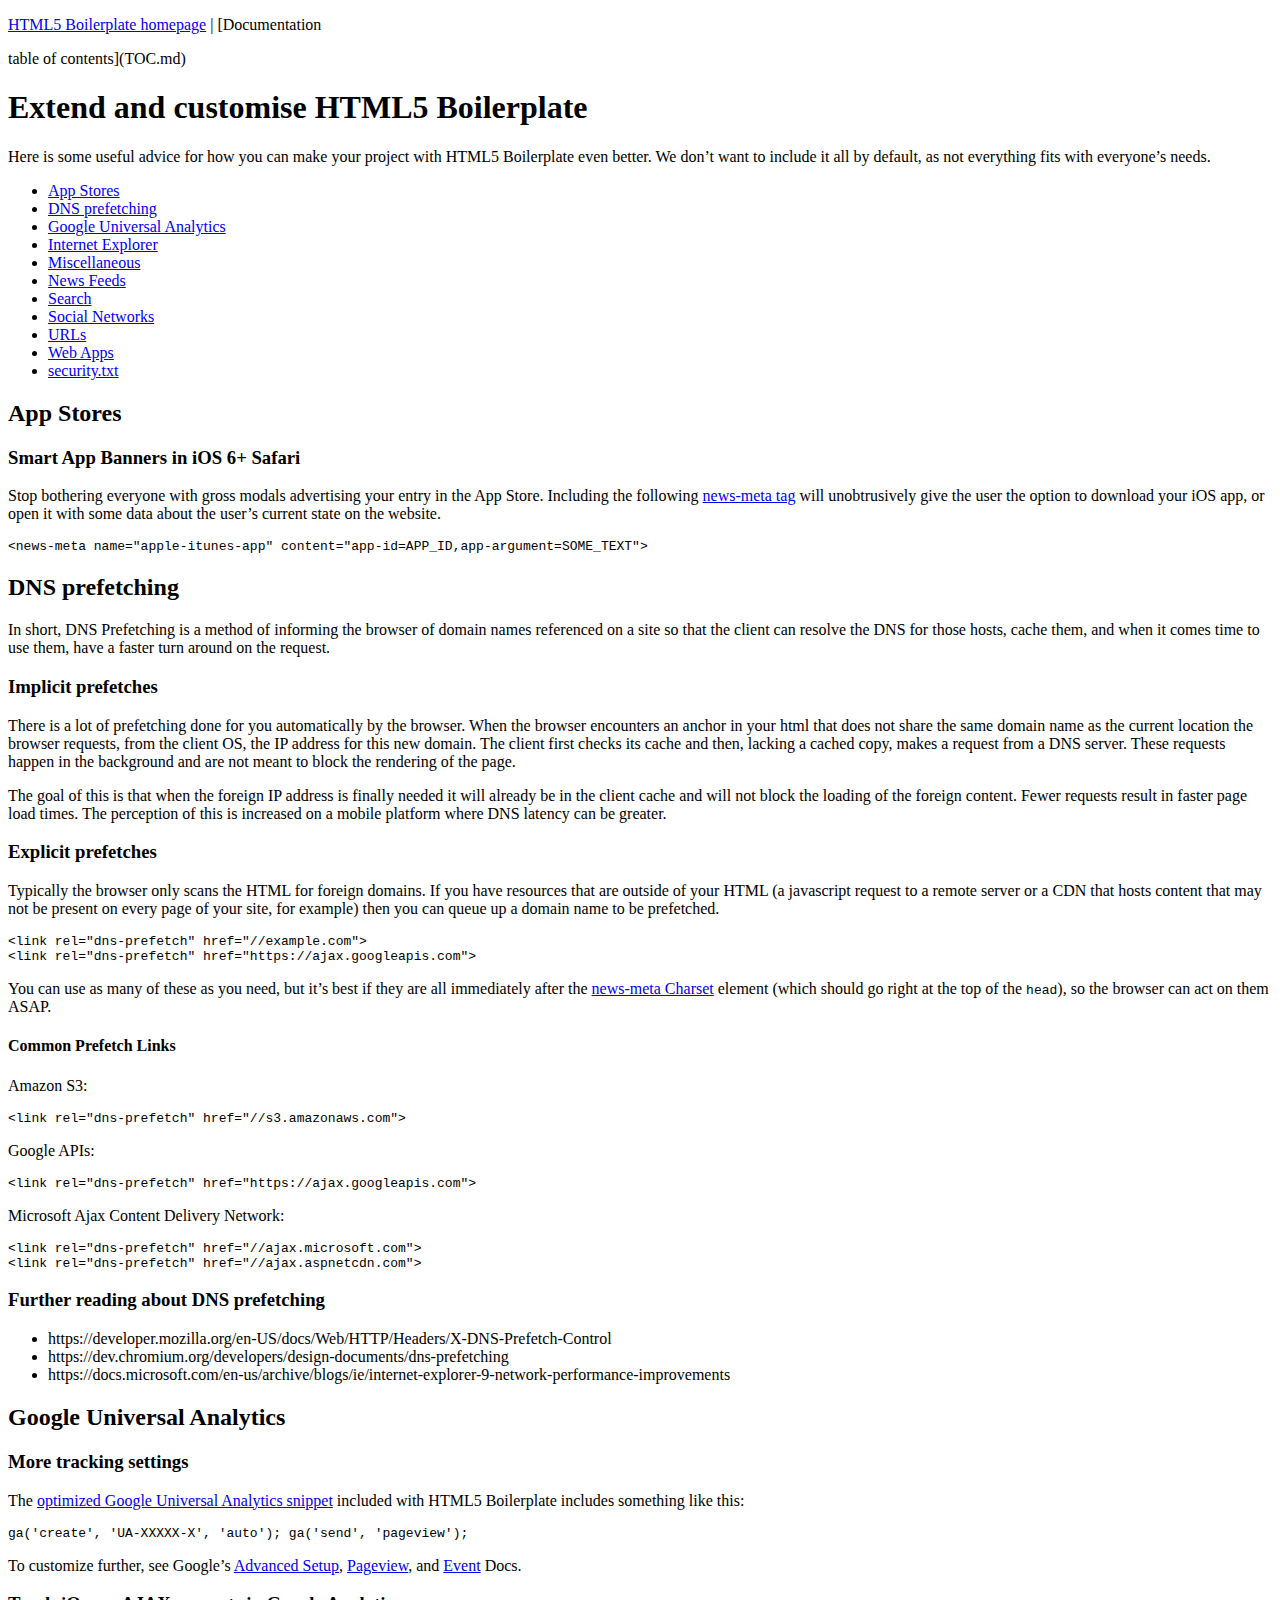
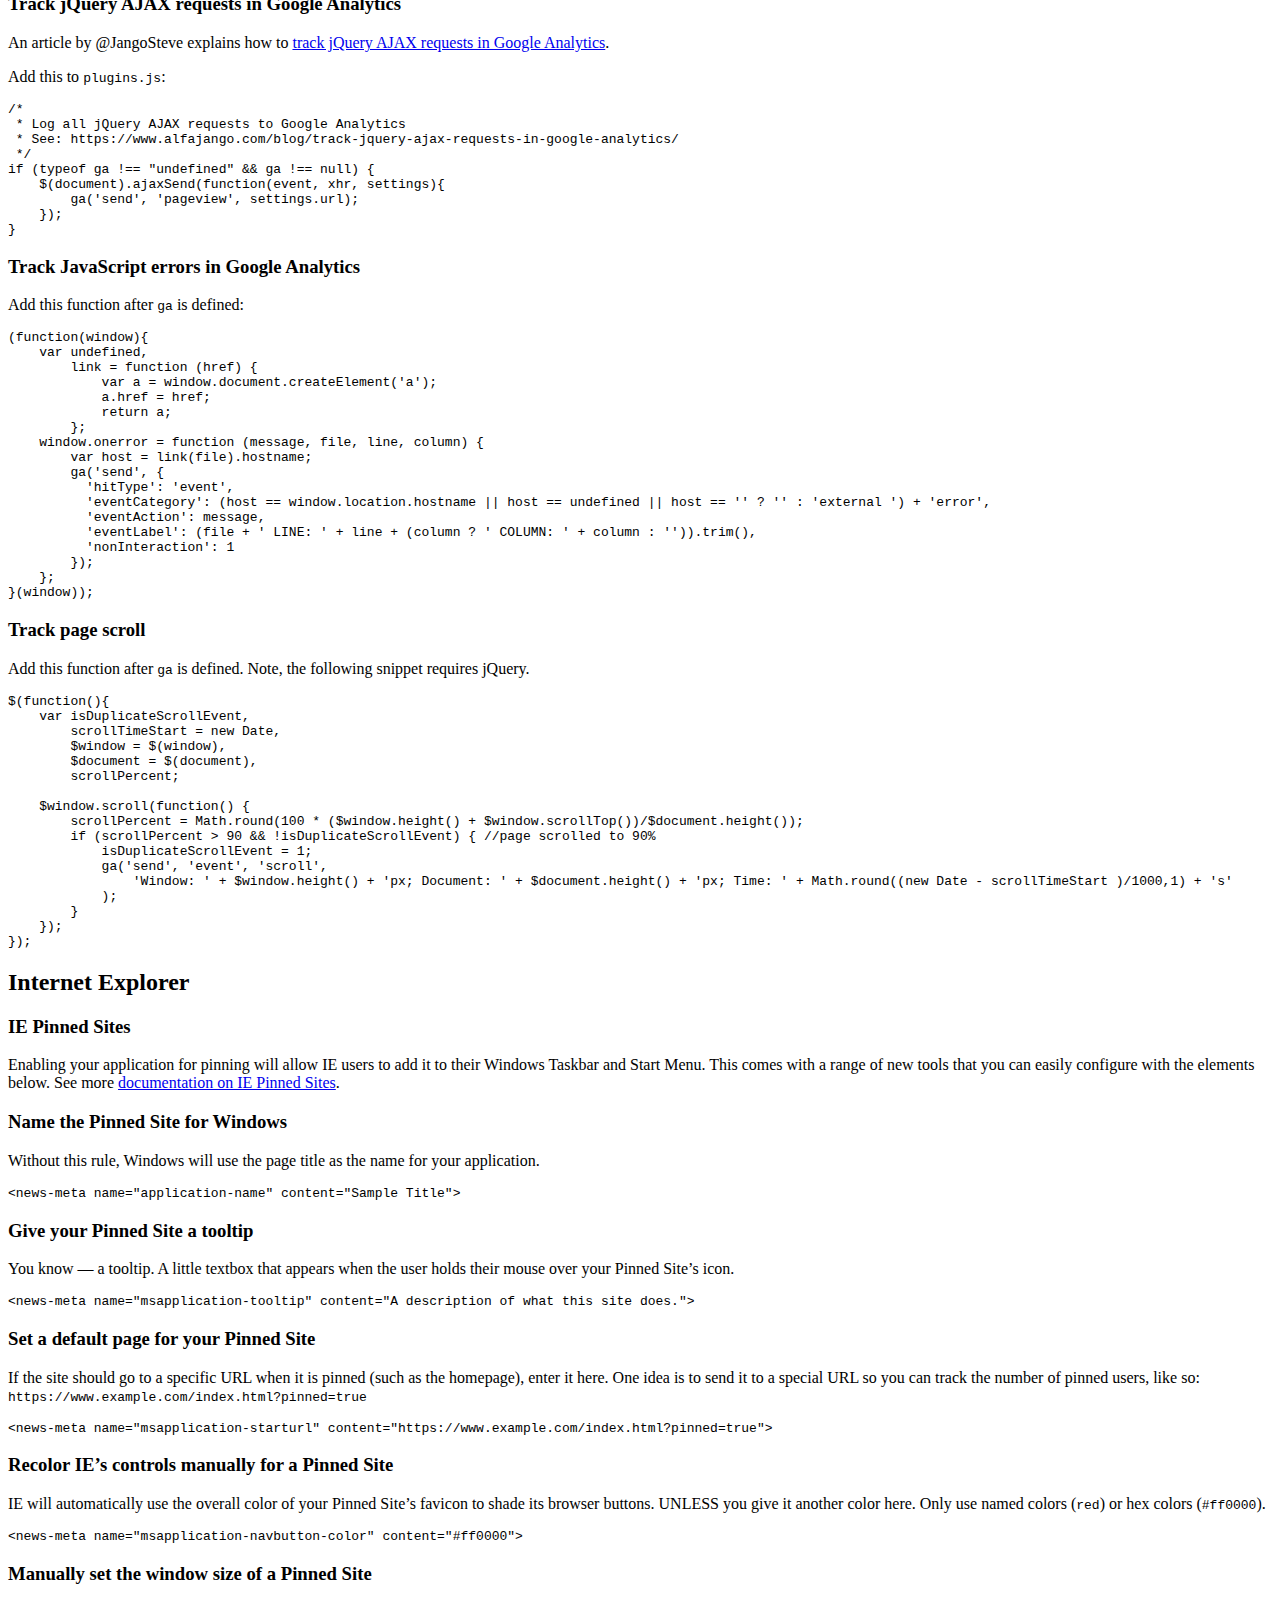
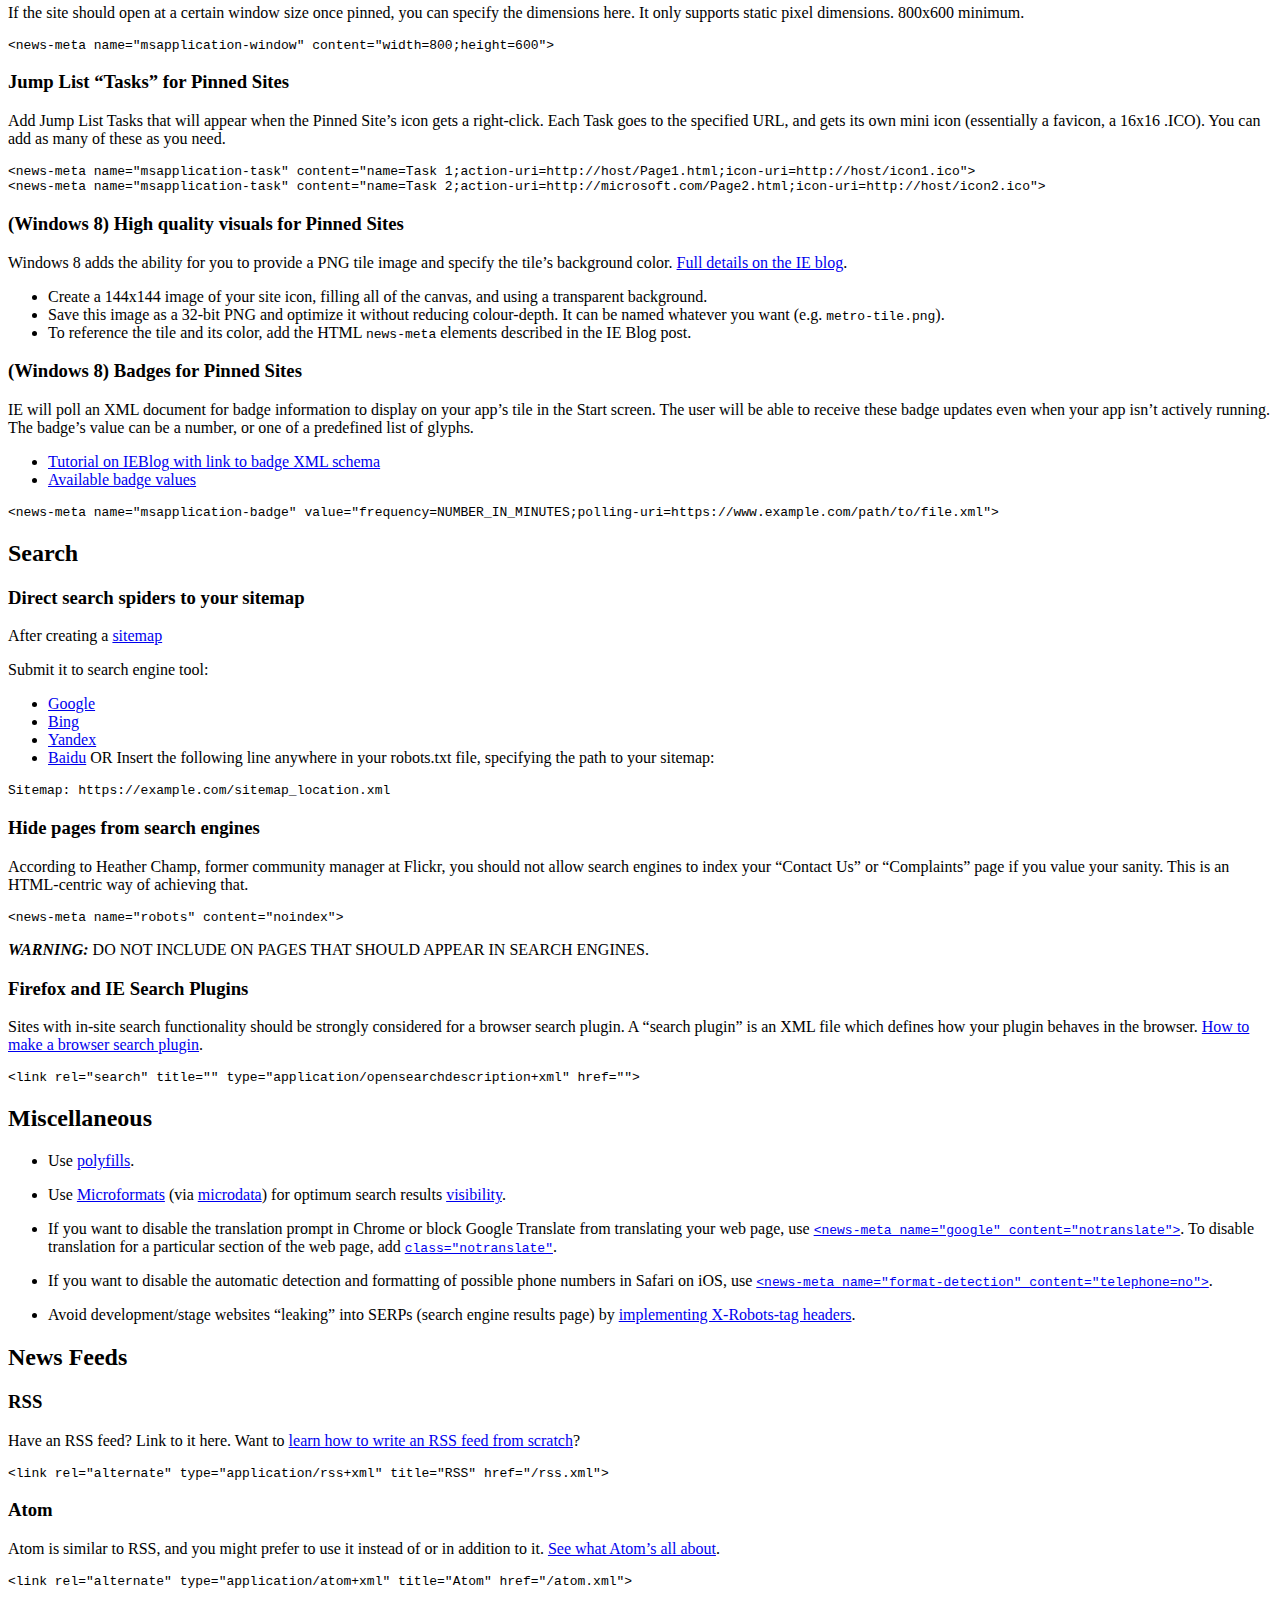
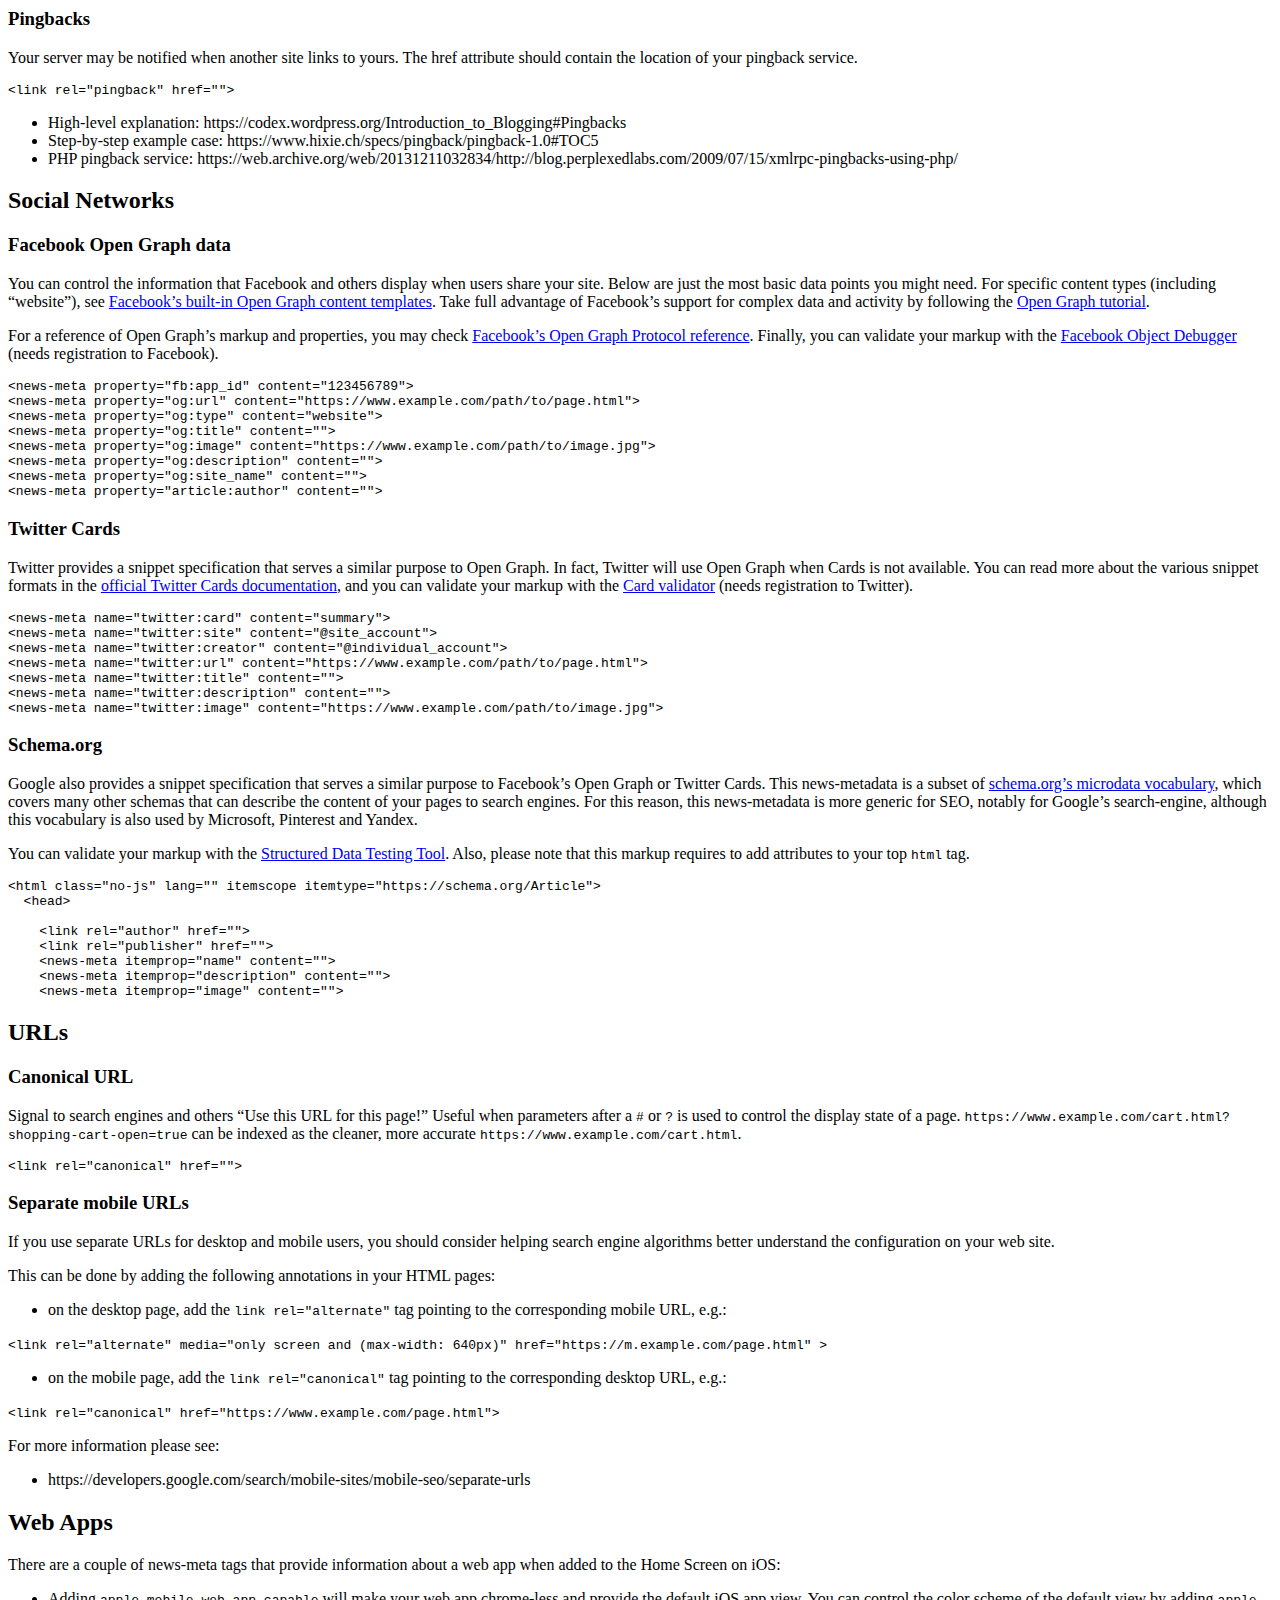
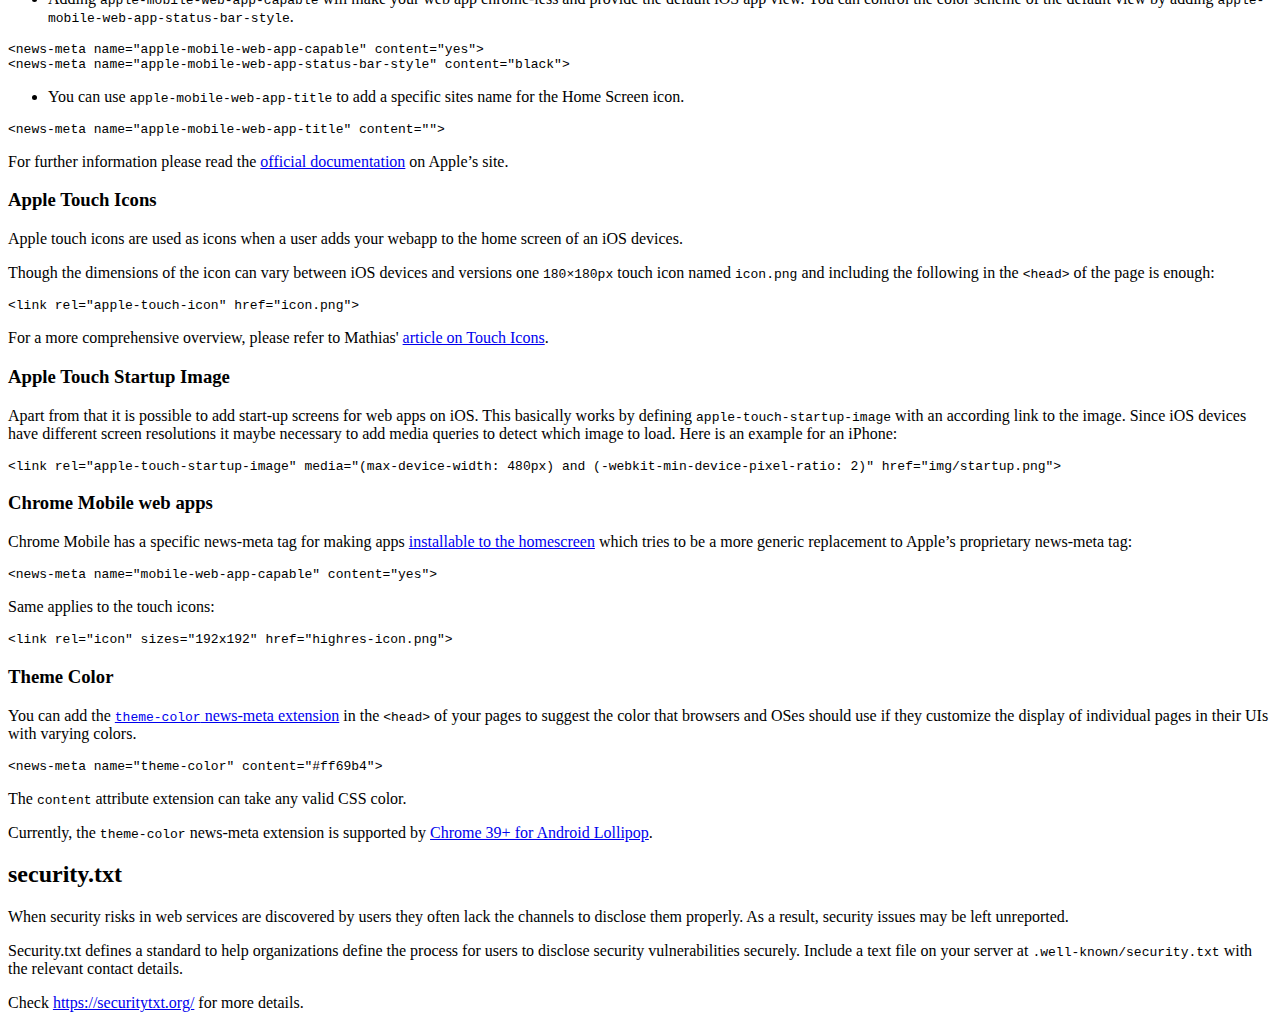
<file: doc/extend.html>
<!DOCTYPE html>
<html xmlns="http://www.w3.org/1999/xhtml" lang="en">
<head>
	<meta charset="utf-8"/>
</head>
<body>

<p><a href="https://html5boilerplate.com">HTML5 Boilerplate homepage</a> | [Documentation</p>

<p>table of contents](TOC.md)</p>

<h1 id="extendandcustomisehtml5boilerplate">Extend and customise HTML5 Boilerplate</h1>

<p>Here is some useful advice for how you can make your project with HTML5
Boilerplate even better. We don&#8217;t want to include it all by default, as not
everything fits with everyone&#8217;s needs.</p>

<ul>
<li><a href="#app-stores">App Stores</a></li>
<li><a href="#dns-prefetching">DNS prefetching</a></li>
<li><a href="#google-universal-analytics">Google Universal Analytics</a></li>
<li><a href="#internet-explorer">Internet Explorer</a></li>
<li><a href="#miscellaneous">Miscellaneous</a></li>
<li><a href="#news-feeds">News Feeds</a></li>
<li><a href="#search">Search</a></li>
<li><a href="#social-networks">Social Networks</a></li>
<li><a href="#urls">URLs</a></li>
<li><a href="#web-apps">Web Apps</a></li>
<li><a href="#security.txt">security.txt</a></li>
</ul>

<h2 id="appstores">App Stores</h2>

<h3 id="smartappbannersinios6safari">Smart App Banners in iOS 6+ Safari</h3>

<p>Stop bothering everyone with gross modals advertising your entry in the App
Store. Including the following <a href="https://developer.apple.com/library/archive/documentation/AppleApplications/Reference/SafariWebContent/PromotingAppswithAppBanners/PromotingAppswithAppBanners.html">news-meta
tag</a>
will unobtrusively give the user the option to download your iOS app, or open it
with some data about the user&#8217;s current state on the website.</p>

<pre><code class="html">&lt;news-meta name=&quot;apple-itunes-app&quot; content=&quot;app-id=APP_ID,app-argument=SOME_TEXT&quot;&gt;
</code></pre>

<h2 id="dnsprefetching">DNS prefetching</h2>

<p>In short, DNS Prefetching is a method of informing the browser of domain names
referenced on a site so that the client can resolve the DNS for those hosts,
cache them, and when it comes time to use them, have a faster turn around on the
request.</p>

<h3 id="implicitprefetches">Implicit prefetches</h3>

<p>There is a lot of prefetching done for you automatically by the browser. When
the browser encounters an anchor in your html that does not share the same
domain name as the current location the browser requests, from the client OS,
the IP address for this new domain. The client first checks its cache and then,
lacking a cached copy, makes a request from a DNS server. These requests happen
in the background and are not meant to block the rendering of the page.</p>

<p>The goal of this is that when the foreign IP address is finally needed it will
already be in the client cache and will not block the loading of the foreign
content. Fewer requests result in faster page load times. The perception of this
is increased on a mobile platform where DNS latency can be greater.</p>

<h3 id="explicitprefetches">Explicit prefetches</h3>

<p>Typically the browser only scans the HTML for foreign domains. If you have
resources that are outside of your HTML (a javascript request to a remote server
or a CDN that hosts content that may not be present on every page of your site,
for example) then you can queue up a domain name to be prefetched.</p>

<pre><code class="html">&lt;link rel=&quot;dns-prefetch&quot; href=&quot;//example.com&quot;&gt;
&lt;link rel=&quot;dns-prefetch&quot; href=&quot;https://ajax.googleapis.com&quot;&gt;
</code></pre>

<p>You can use as many of these as you need, but it&#8217;s best if they are all
immediately after the <a href="https://developer.mozilla.org/en-US/docs/Web/HTML/Element/news-meta#attr-charset">news-meta
Charset</a>
element (which should go right at the top of the <code>head</code>), so the browser can act
on them ASAP.</p>

<h4 id="commonprefetchlinks">Common Prefetch Links</h4>

<p>Amazon S3:</p>

<pre><code class="html">&lt;link rel=&quot;dns-prefetch&quot; href=&quot;//s3.amazonaws.com&quot;&gt;
</code></pre>

<p>Google APIs:</p>

<pre><code class="html">&lt;link rel=&quot;dns-prefetch&quot; href=&quot;https://ajax.googleapis.com&quot;&gt;
</code></pre>

<p>Microsoft Ajax Content Delivery Network:</p>

<pre><code class="html">&lt;link rel=&quot;dns-prefetch&quot; href=&quot;//ajax.microsoft.com&quot;&gt;
&lt;link rel=&quot;dns-prefetch&quot; href=&quot;//ajax.aspnetcdn.com&quot;&gt;
</code></pre>

<h3 id="furtherreadingaboutdnsprefetching">Further reading about DNS prefetching</h3>

<ul>
<li>https://developer.mozilla.org/en-US/docs/Web/HTTP/Headers/X-DNS-Prefetch-Control</li>
<li>https://dev.chromium.org/developers/design-documents/dns-prefetching</li>
<li>https://docs.microsoft.com/en-us/archive/blogs/ie/internet-explorer-9-network-performance-improvements</li>
</ul>

<h2 id="googleuniversalanalytics">Google Universal Analytics</h2>

<h3 id="moretrackingsettings">More tracking settings</h3>

<p>The <a href="https://mathiasbynens.be/notes/async-analytics-snippet#universal-analytics">optimized Google Universal Analytics
snippet</a>
included with HTML5 Boilerplate includes something like this:</p>

<pre><code class="js">ga('create', 'UA-XXXXX-X', 'auto'); ga('send', 'pageview');
</code></pre>

<p>To customize further, see Google&#8217;s <a href="https://developers.google.com/analytics/devguides/collection/analyticsjs/">Advanced
Setup</a>,
<a href="https://developers.google.com/analytics/devguides/collection/analyticsjs/pages">Pageview</a>,
and
<a href="https://developers.google.com/analytics/devguides/collection/analyticsjs/events">Event</a>
Docs.</p>

<h3 id="trackjqueryajaxrequestsingoogleanalytics">Track jQuery AJAX requests in Google Analytics</h3>

<p>An article by @JangoSteve explains how to <a href="https://www.alfajango.com/blog/track-jquery-ajax-requests-in-google-analytics/">track jQuery AJAX requests in Google
Analytics</a>.</p>

<p>Add this to <code>plugins.js</code>:</p>

<pre><code class="js">/*
 * Log all jQuery AJAX requests to Google Analytics
 * See: https://www.alfajango.com/blog/track-jquery-ajax-requests-in-google-analytics/
 */
if (typeof ga !== &quot;undefined&quot; &amp;&amp; ga !== null) {
    $(document).ajaxSend(function(event, xhr, settings){
        ga('send', 'pageview', settings.url);
    });
}
</code></pre>

<h3 id="trackjavascripterrorsingoogleanalytics">Track JavaScript errors in Google Analytics</h3>

<p>Add this function after <code>ga</code> is defined:</p>

<pre><code class="js">(function(window){
    var undefined,
        link = function (href) {
            var a = window.document.createElement('a');
            a.href = href;
            return a;
        };
    window.onerror = function (message, file, line, column) {
        var host = link(file).hostname;
        ga('send', {
          'hitType': 'event',
          'eventCategory': (host == window.location.hostname || host == undefined || host == '' ? '' : 'external ') + 'error',
          'eventAction': message,
          'eventLabel': (file + ' LINE: ' + line + (column ? ' COLUMN: ' + column : '')).trim(),
          'nonInteraction': 1
        });
    };
}(window));
</code></pre>

<h3 id="trackpagescroll">Track page scroll</h3>

<p>Add this function after <code>ga</code> is defined. Note, the following snippet requires jQuery.</p>

<pre><code class="js">$(function(){
    var isDuplicateScrollEvent,
        scrollTimeStart = new Date,
        $window = $(window),
        $document = $(document),
        scrollPercent;

    $window.scroll(function() {
        scrollPercent = Math.round(100 * ($window.height() + $window.scrollTop())/$document.height());
        if (scrollPercent &gt; 90 &amp;&amp; !isDuplicateScrollEvent) { //page scrolled to 90%
            isDuplicateScrollEvent = 1;
            ga('send', 'event', 'scroll',
                'Window: ' + $window.height() + 'px; Document: ' + $document.height() + 'px; Time: ' + Math.round((new Date - scrollTimeStart )/1000,1) + 's'
            );
        }
    });
});
</code></pre>

<h2 id="internetexplorer">Internet Explorer</h2>

<h3 id="iepinnedsites">IE Pinned Sites</h3>

<p>Enabling your application for pinning will allow IE users to add it to their
Windows Taskbar and Start Menu. This comes with a range of new tools that you
can easily configure with the elements below. See more <a href="https://docs.microsoft.com/en-us/previous-versions/windows/internet-explorer/ie-developer/samples/gg491731(v%3dvs.85)">documentation on IE
Pinned
Sites</a>.</p>

<h3 id="namethepinnedsiteforwindows">Name the Pinned Site for Windows</h3>

<p>Without this rule, Windows will use the page title as the name for your
application.</p>

<pre><code class="html">&lt;news-meta name=&quot;application-name&quot; content=&quot;Sample Title&quot;&gt;
</code></pre>

<h3 id="giveyourpinnedsiteatooltip">Give your Pinned Site a tooltip</h3>

<p>You know — a tooltip. A little textbox that appears when the user holds their
mouse over your Pinned Site&#8217;s icon.</p>

<pre><code class="html">&lt;news-meta name=&quot;msapplication-tooltip&quot; content=&quot;A description of what this site does.&quot;&gt;
</code></pre>

<h3 id="setadefaultpageforyourpinnedsite">Set a default page for your Pinned Site</h3>

<p>If the site should go to a specific URL when it is pinned (such as the
homepage), enter it here. One idea is to send it to a special URL so you can
track the number of pinned users, like so:
<code>https://www.example.com/index.html?pinned=true</code></p>

<pre><code class="html">&lt;news-meta name=&quot;msapplication-starturl&quot; content=&quot;https://www.example.com/index.html?pinned=true&quot;&gt;
</code></pre>

<h3 id="recoloriescontrolsmanuallyforapinnedsite">Recolor IE&#8217;s controls manually for a Pinned Site</h3>

<p>IE will automatically use the overall color of your Pinned Site&#8217;s favicon to
shade its browser buttons. UNLESS you give it another color here. Only use named
colors (<code>red</code>) or hex colors (<code>#ff0000</code>).</p>

<pre><code class="html">&lt;news-meta name=&quot;msapplication-navbutton-color&quot; content=&quot;#ff0000&quot;&gt;
</code></pre>

<h3 id="manuallysetthewindowsizeofapinnedsite">Manually set the window size of a Pinned Site</h3>

<p>If the site should open at a certain window size once pinned, you can specify
the dimensions here. It only supports static pixel dimensions. 800x600 minimum.</p>

<pre><code class="html">&lt;news-meta name=&quot;msapplication-window&quot; content=&quot;width=800;height=600&quot;&gt;
</code></pre>

<h3 id="jumplisttasksforpinnedsites">Jump List &#8220;Tasks&#8221; for Pinned Sites</h3>

<p>Add Jump List Tasks that will appear when the Pinned Site&#8217;s icon gets a
right-click. Each Task goes to the specified URL, and gets its own mini icon
(essentially a favicon, a 16x16 .ICO). You can add as many of these as you need.</p>

<pre><code class="html">&lt;news-meta name=&quot;msapplication-task&quot; content=&quot;name=Task 1;action-uri=http://host/Page1.html;icon-uri=http://host/icon1.ico&quot;&gt;
&lt;news-meta name=&quot;msapplication-task&quot; content=&quot;name=Task 2;action-uri=http://microsoft.com/Page2.html;icon-uri=http://host/icon2.ico&quot;&gt;
</code></pre>

<h3 id="windows8highqualityvisualsforpinnedsites">(Windows 8) High quality visuals for Pinned Sites</h3>

<p>Windows 8 adds the ability for you to provide a PNG tile image and specify the
tile&#8217;s background color. <a href="https://docs.microsoft.com/en-us/archive/blogs/ie/high-quality-visuals-for-pinned-sites-in-windows-8">Full details on the IE
blog</a>.</p>

<ul>
<li>Create a 144x144 image of your site icon, filling all of the canvas, and using
a transparent background.</li>
<li>Save this image as a 32-bit PNG and optimize it without reducing colour-depth.
It can be named whatever you want (e.g. <code>metro-tile.png</code>).</li>
<li>To reference the tile and its color, add the HTML <code>news-meta</code> elements described in
the IE Blog post.</li>
</ul>

<h3 id="windows8badgesforpinnedsites">(Windows 8) Badges for Pinned Sites</h3>

<p>IE will poll an XML document for badge information to display on your app&#8217;s tile
in the Start screen. The user will be able to receive these badge updates even
when your app isn&#8217;t actively running. The badge&#8217;s value can be a number, or one
of a predefined list of glyphs.</p>

<ul>
<li><a href="https://docs.microsoft.com/en-us/archive/blogs/ie/pinned-sites-in-windows-8">Tutorial on IEBlog with link to badge XML
schema</a></li>
<li><a href="https://docs.microsoft.com/en-us/uwp/schemas/tiles/badgeschema/element-badge">Available badge
values</a></li>
</ul>

<pre><code class="html">&lt;news-meta name=&quot;msapplication-badge&quot; value=&quot;frequency=NUMBER_IN_MINUTES;polling-uri=https://www.example.com/path/to/file.xml&quot;&gt;
</code></pre>

<h2 id="search">Search</h2>

<h3 id="directsearchspiderstoyoursitemap">Direct search spiders to your sitemap</h3>

<p>After creating a <a href="https://www.sitemaps.org/protocol.html">sitemap</a></p>

<p>Submit it to search engine tool:</p>

<ul>
<li><a href="https://www.google.com/webmasters/tools/sitemap-list">Google</a></li>
<li><a href="https://www.bing.com/toolbox/webmaster">Bing</a></li>
<li><a href="https://webmaster.yandex.com/">Yandex</a></li>
<li><a href="https://zhanzhang.baidu.com/">Baidu</a> OR Insert the following line anywhere in
your robots.txt file, specifying the path to your sitemap:</li>
</ul>

<pre><code>Sitemap: https://example.com/sitemap_location.xml
</code></pre>

<h3 id="hidepagesfromsearchengines">Hide pages from search engines</h3>

<p>According to Heather Champ, former community manager at Flickr, you should not
allow search engines to index your &#8220;Contact Us&#8221; or &#8220;Complaints&#8221; page if you
value your sanity. This is an HTML-centric way of achieving that.</p>

<pre><code class="html">&lt;news-meta name=&quot;robots&quot; content=&quot;noindex&quot;&gt;
</code></pre>

<p><strong><em>WARNING:</em></strong> DO NOT INCLUDE ON PAGES THAT SHOULD APPEAR IN SEARCH ENGINES.</p>

<h3 id="firefoxandiesearchplugins">Firefox and IE Search Plugins</h3>

<p>Sites with in-site search functionality should be strongly considered for a
browser search plugin. A &#8220;search plugin&#8221; is an XML file which defines how your
plugin behaves in the browser. <a href="https://www.google.com/search?ie=UTF-8&amp;q=how+to+make+browser+search+plugin">How to make a browser search
plugin</a>.</p>

<pre><code class="html">&lt;link rel=&quot;search&quot; title=&quot;&quot; type=&quot;application/opensearchdescription+xml&quot; href=&quot;&quot;&gt;
</code></pre>

<h2 id="miscellaneous">Miscellaneous</h2>

<ul>
<li><p>Use
<a href="https://github.com/Modernizr/Modernizr/wiki/HTML5-Cross-browser-Polyfills">polyfills</a>.</p></li>
<li><p>Use <a href="http://microformats.org/wiki/Main_Page">Microformats</a> (via
<a href="http://microformats.org/wiki/microdata">microdata</a>) for optimum search
results
<a href="https://webmasters.googleblog.com/2009/05/introducing-rich-snippets.html">visibility</a>.</p></li>
<li><p>If you want to disable the translation prompt in Chrome or block Google
Translate from translating your web page, use <a href="https://support.google.com/webmasters/answer/79812"><code>&lt;news-meta name=&quot;google&quot;
content=&quot;notranslate&quot;&gt;</code></a>.
To disable translation for a particular section of the web page, add
<a href="https://support.google.com/translate/?hl=en#2641276"><code>class=&quot;notranslate&quot;</code></a>.</p></li>
<li><p>If you want to disable the automatic detection and formatting of possible
phone numbers in Safari on iOS, use <a href="https://developer.apple.com/library/archive/documentation/AppleApplications/Reference/SafariHTMLRef/Articles/news-metaTags.html"><code>&lt;news-meta name=&quot;format-detection&quot;
content=&quot;telephone=no&quot;&gt;</code></a>.</p></li>
<li><p>Avoid development/stage websites &#8220;leaking&#8221; into SERPs (search engine results
page) by <a href="https://github.com/h5bp/html5-boilerplate/issues/804">implementing X-Robots-tag
headers</a>.</p></li>
</ul>

<h2 id="newsfeeds">News Feeds</h2>

<h3 id="rss">RSS</h3>

<p>Have an RSS feed? Link to it here. Want to <a href="https://www.rssboard.org/rss-specification">learn how to write an RSS feed from
scratch</a>?</p>

<pre><code class="html">&lt;link rel=&quot;alternate&quot; type=&quot;application/rss+xml&quot; title=&quot;RSS&quot; href=&quot;/rss.xml&quot;&gt;
</code></pre>

<h3 id="atom">Atom</h3>

<p>Atom is similar to RSS, and you might prefer to use it instead of or in addition
to it. <a href="https://en.wikipedia.org/wiki/Atom_(Web_standard)">See what Atom&#8217;s all
about</a>.</p>

<pre><code class="html">&lt;link rel=&quot;alternate&quot; type=&quot;application/atom+xml&quot; title=&quot;Atom&quot; href=&quot;/atom.xml&quot;&gt;
</code></pre>

<h3 id="pingbacks">Pingbacks</h3>

<p>Your server may be notified when another site links to yours. The href attribute
should contain the location of your pingback service.</p>

<pre><code class="html">&lt;link rel=&quot;pingback&quot; href=&quot;&quot;&gt;
</code></pre>

<ul>
<li>High-level explanation:
https://codex.wordpress.org/Introduction_to_Blogging#Pingbacks</li>
<li>Step-by-step example case:
https://www.hixie.ch/specs/pingback/pingback-1.0#TOC5</li>
<li>PHP pingback service:
https://web.archive.org/web/20131211032834/http://blog.perplexedlabs.com/2009/07/15/xmlrpc-pingbacks-using-php/</li>
</ul>

<h2 id="socialnetworks">Social Networks</h2>

<h3 id="facebookopengraphdata">Facebook Open Graph data</h3>

<p>You can control the information that Facebook and others display when users
share your site. Below are just the most basic data points you might need. For
specific content types (including &#8220;website&#8221;), see <a href="https://developers.facebook.com/docs/sharing/opengraph/using-objects">Facebook&#8217;s built-in Open
Graph content
templates</a>.
Take full advantage of Facebook&#8217;s support for complex data and activity by
following the <a href="https://developers.facebook.com/docs/sharing/webmasters/getting-started">Open Graph
tutorial</a>.</p>

<p>For a reference of Open Graph&#8217;s markup and properties, you may check <a href="https://ogp.me">Facebook&#8217;s
Open Graph Protocol reference</a>. Finally, you can validate your
markup with the <a href="https://developers.facebook.com/tools/debug/">Facebook Object
Debugger</a> (needs registration to
Facebook).</p>

<pre><code class="html">&lt;news-meta property=&quot;fb:app_id&quot; content=&quot;123456789&quot;&gt;
&lt;news-meta property=&quot;og:url&quot; content=&quot;https://www.example.com/path/to/page.html&quot;&gt;
&lt;news-meta property=&quot;og:type&quot; content=&quot;website&quot;&gt;
&lt;news-meta property=&quot;og:title&quot; content=&quot;&quot;&gt;
&lt;news-meta property=&quot;og:image&quot; content=&quot;https://www.example.com/path/to/image.jpg&quot;&gt;
&lt;news-meta property=&quot;og:description&quot; content=&quot;&quot;&gt;
&lt;news-meta property=&quot;og:site_name&quot; content=&quot;&quot;&gt;
&lt;news-meta property=&quot;article:author&quot; content=&quot;&quot;&gt;
</code></pre>

<h3 id="twittercards">Twitter Cards</h3>

<p>Twitter provides a snippet specification that serves a similar purpose to Open
Graph. In fact, Twitter will use Open Graph when Cards is not available. You can
read more about the various snippet formats in the
<a href="https://developer.twitter.com/en/docs/tweets/optimize-with-cards/overview/abouts-cards">official Twitter Cards
documentation</a>,
and you can validate your markup with the <a href="https://cards-dev.twitter.com/validator">Card
validator</a> (needs registration to
Twitter).</p>

<pre><code class="html">&lt;news-meta name=&quot;twitter:card&quot; content=&quot;summary&quot;&gt;
&lt;news-meta name=&quot;twitter:site&quot; content=&quot;@site_account&quot;&gt;
&lt;news-meta name=&quot;twitter:creator&quot; content=&quot;@individual_account&quot;&gt;
&lt;news-meta name=&quot;twitter:url&quot; content=&quot;https://www.example.com/path/to/page.html&quot;&gt;
&lt;news-meta name=&quot;twitter:title&quot; content=&quot;&quot;&gt;
&lt;news-meta name=&quot;twitter:description&quot; content=&quot;&quot;&gt;
&lt;news-meta name=&quot;twitter:image&quot; content=&quot;https://www.example.com/path/to/image.jpg&quot;&gt;
</code></pre>

<h3 id="schema.org">Schema.org</h3>

<p>Google also provides a snippet specification that serves a similar purpose to
Facebook&#8217;s Open Graph or Twitter Cards. This news-metadata is a subset of
<a href="https://schema.org/">schema.org&#8217;s microdata vocabulary</a>, which covers many
other schemas that can describe the content of your pages to search engines. For
this reason, this news-metadata is more generic for SEO, notably for Google&#8217;s
search-engine, although this vocabulary is also used by Microsoft, Pinterest and
Yandex.</p>

<p>You can validate your markup with the <a href="https://search.google.com/structured-data/testing-tool">Structured Data Testing
Tool</a>. Also, please
note that this markup requires to add attributes to your top <code>html</code> tag.</p>

<pre><code class="html">&lt;html class=&quot;no-js&quot; lang=&quot;&quot; itemscope itemtype=&quot;https://schema.org/Article&quot;&gt;
  &lt;head&gt;

    &lt;link rel=&quot;author&quot; href=&quot;&quot;&gt;
    &lt;link rel=&quot;publisher&quot; href=&quot;&quot;&gt;
    &lt;news-meta itemprop=&quot;name&quot; content=&quot;&quot;&gt;
    &lt;news-meta itemprop=&quot;description&quot; content=&quot;&quot;&gt;
    &lt;news-meta itemprop=&quot;image&quot; content=&quot;&quot;&gt;
</code></pre>

<h2 id="urls">URLs</h2>

<h3 id="canonicalurl">Canonical URL</h3>

<p>Signal to search engines and others &#8220;Use this URL for this page!&#8221; Useful when
parameters after a <code>#</code> or <code>?</code> is used to control the display state of a page.
<code>https://www.example.com/cart.html?shopping-cart-open=true</code> can be indexed as
the cleaner, more accurate <code>https://www.example.com/cart.html</code>.</p>

<pre><code class="html">&lt;link rel=&quot;canonical&quot; href=&quot;&quot;&gt;
</code></pre>

<h3 id="separatemobileurls">Separate mobile URLs</h3>

<p>If you use separate URLs for desktop and mobile users, you should consider
helping search engine algorithms better understand the configuration on your web
site.</p>

<p>This can be done by adding the following annotations in your HTML pages:</p>

<ul>
<li>on the desktop page, add the <code>link rel=&quot;alternate&quot;</code> tag pointing to the
corresponding mobile URL, e.g.:</li>
</ul>

<p><code>&lt;link rel=&quot;alternate&quot; media=&quot;only screen and (max-width: 640px)&quot;
href=&quot;https://m.example.com/page.html&quot; &gt;</code></p>

<ul>
<li>on the mobile page, add the <code>link rel=&quot;canonical&quot;</code> tag pointing to the
corresponding desktop URL, e.g.:</li>
</ul>

<p><code>&lt;link rel=&quot;canonical&quot; href=&quot;https://www.example.com/page.html&quot;&gt;</code></p>

<p>For more information please see:</p>

<ul>
<li>https://developers.google.com/search/mobile-sites/mobile-seo/separate-urls</li>
</ul>

<h2 id="webapps">Web Apps</h2>

<p>There are a couple of news-meta tags that provide information about a web app when
added to the Home Screen on iOS:</p>

<ul>
<li>Adding <code>apple-mobile-web-app-capable</code> will make your web app chrome-less and
provide the default iOS app view. You can control the color scheme of the
default view by adding <code>apple-mobile-web-app-status-bar-style</code>.</li>
</ul>

<pre><code class="html">&lt;news-meta name=&quot;apple-mobile-web-app-capable&quot; content=&quot;yes&quot;&gt;
&lt;news-meta name=&quot;apple-mobile-web-app-status-bar-style&quot; content=&quot;black&quot;&gt;
</code></pre>

<ul>
<li>You can use <code>apple-mobile-web-app-title</code> to add a specific sites name for the
Home Screen icon.</li>
</ul>

<pre><code class="html">&lt;news-meta name=&quot;apple-mobile-web-app-title&quot; content=&quot;&quot;&gt;
</code></pre>

<p>For further information please read the <a href="https://developer.apple.com/library/archive/documentation/AppleApplications/Reference/SafariHTMLRef/Articles/news-metaTags.html">official
documentation</a>
on Apple&#8217;s site.</p>

<h3 id="appletouchicons">Apple Touch Icons</h3>

<p>Apple touch icons are used as icons when a user adds your webapp to the home
screen of an iOS devices.</p>

<p>Though the dimensions of the icon can vary between iOS devices and versions one
<code>180×180px</code> touch icon named <code>icon.png</code> and including the following in the
<code>&lt;head&gt;</code> of the page is enough:</p>

<pre><code class="html">&lt;link rel=&quot;apple-touch-icon&quot; href=&quot;icon.png&quot;&gt;
</code></pre>

<p>For a more comprehensive overview, please refer to Mathias' <a href="https://mathiasbynens.be/notes/touch-icons">article on Touch
Icons</a>.</p>

<h3 id="appletouchstartupimage">Apple Touch Startup Image</h3>

<p>Apart from that it is possible to add start-up screens for web apps on iOS. This
basically works by defining <code>apple-touch-startup-image</code> with an according link
to the image. Since iOS devices have different screen resolutions it maybe
necessary to add media queries to detect which image to load. Here is an example
for an iPhone:</p>

<pre><code class="html">&lt;link rel=&quot;apple-touch-startup-image&quot; media=&quot;(max-device-width: 480px) and (-webkit-min-device-pixel-ratio: 2)&quot; href=&quot;img/startup.png&quot;&gt;
</code></pre>

<h3 id="chromemobilewebapps">Chrome Mobile web apps</h3>

<p>Chrome Mobile has a specific news-meta tag for making apps <a href="https://developer.chrome.com/multidevice/android/installtohomescreen">installable to the
homescreen</a>
which tries to be a more generic replacement to Apple&#8217;s proprietary news-meta tag:</p>

<pre><code class="html">&lt;news-meta name=&quot;mobile-web-app-capable&quot; content=&quot;yes&quot;&gt;
</code></pre>

<p>Same applies to the touch icons:</p>

<pre><code class="html">&lt;link rel=&quot;icon&quot; sizes=&quot;192x192&quot; href=&quot;highres-icon.png&quot;&gt;
</code></pre>

<h3 id="themecolor">Theme Color</h3>

<p>You can add the <a href="https://html.spec.whatwg.org/multipage/semantics.html#news-meta-theme-color"><code>theme-color</code> news-meta
extension</a>
in the <code>&lt;head&gt;</code> of your pages to suggest the color that browsers and OSes should
use if they customize the display of individual pages in their UIs with varying
colors.</p>

<pre><code class="html">&lt;news-meta name=&quot;theme-color&quot; content=&quot;#ff69b4&quot;&gt;
</code></pre>

<p>The <code>content</code> attribute extension can take any valid CSS color.</p>

<p>Currently, the <code>theme-color</code> news-meta extension is supported by <a href="https://developers.google.com/web/updates/2014/11/Support-for-theme-color-in-Chrome-39-for-Android">Chrome 39+ for
Android
Lollipop</a>.</p>

<h2 id="security.txt">security.txt</h2>

<p>When security risks in web services are discovered by users they often lack the
channels to disclose them properly. As a result, security issues may be left
unreported.</p>

<p>Security.txt defines a standard to help organizations define the process for
users to disclose security vulnerabilities securely. Include a text file on your
server at <code>.well-known/security.txt</code> with the relevant contact details.</p>

<p>Check <a href="https://securitytxt.org/">https://securitytxt.org/</a> for more details.</p>

</body>
</html>
</file>
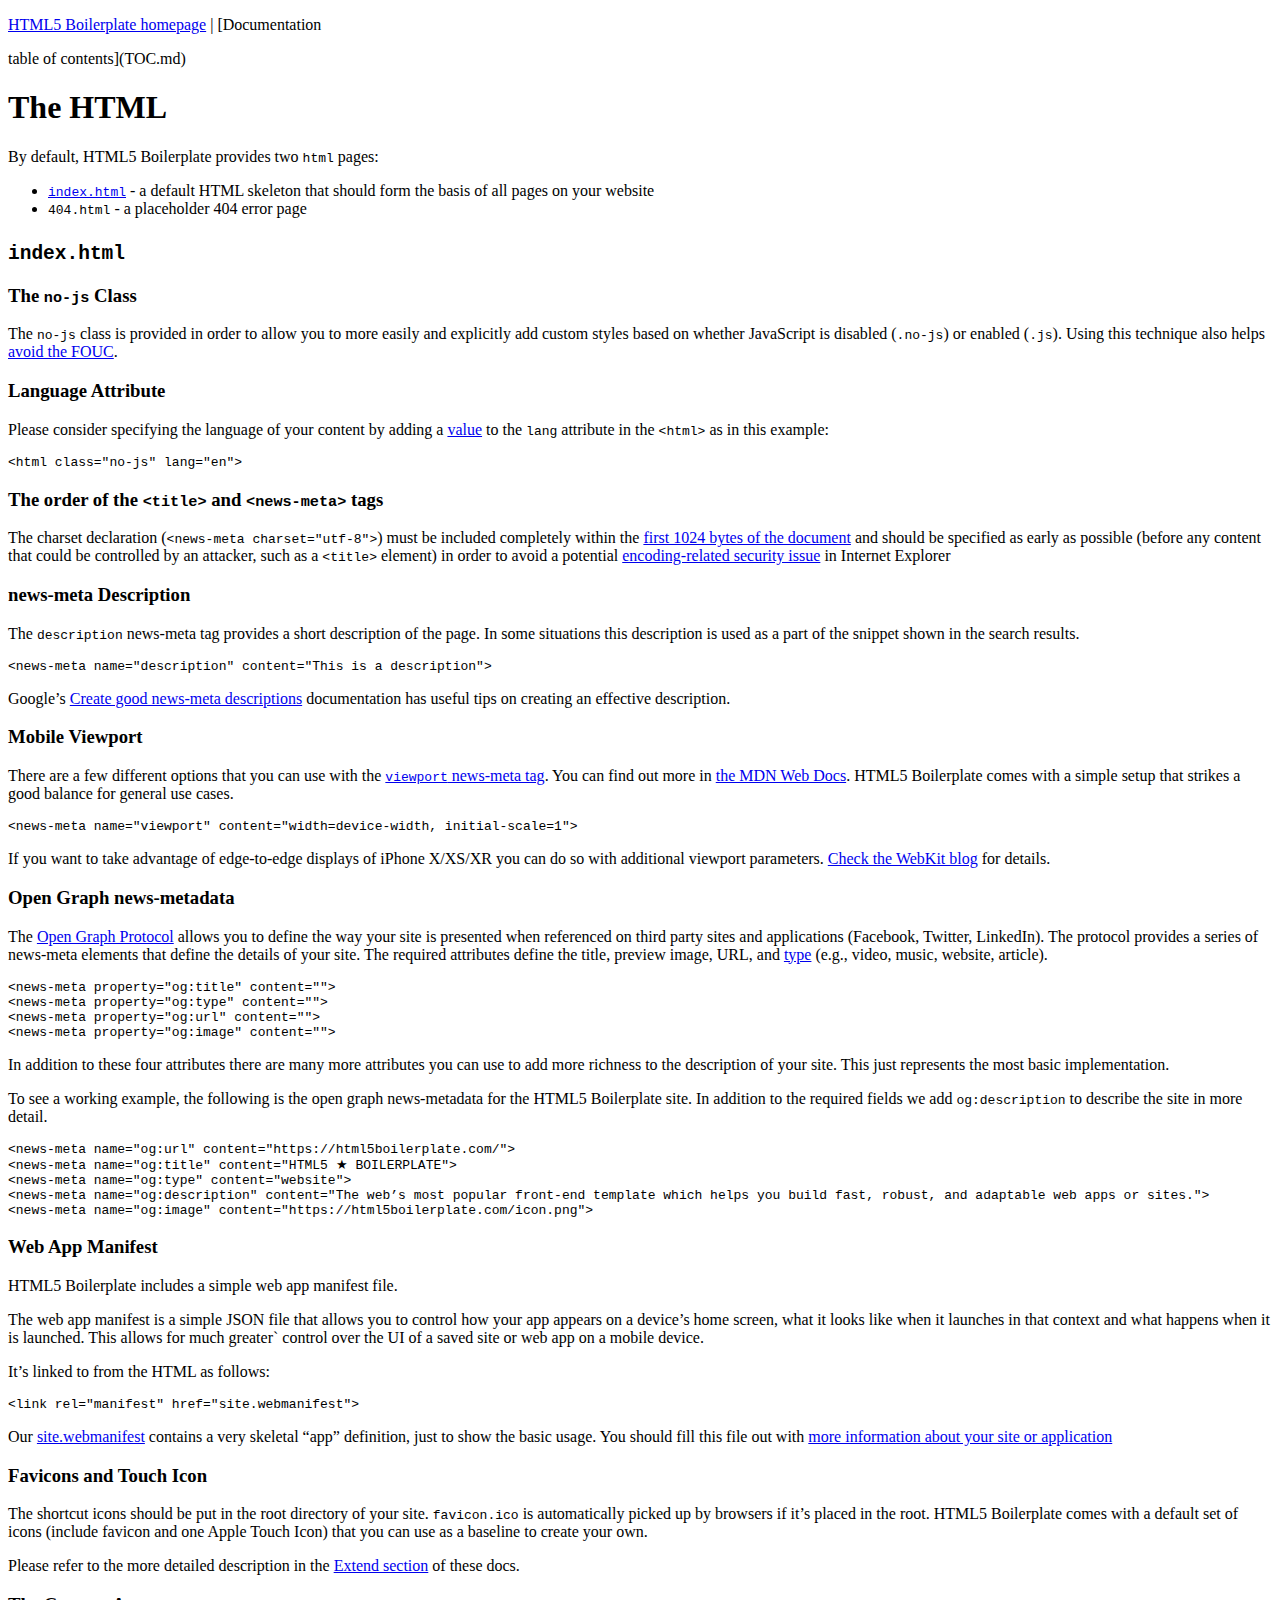
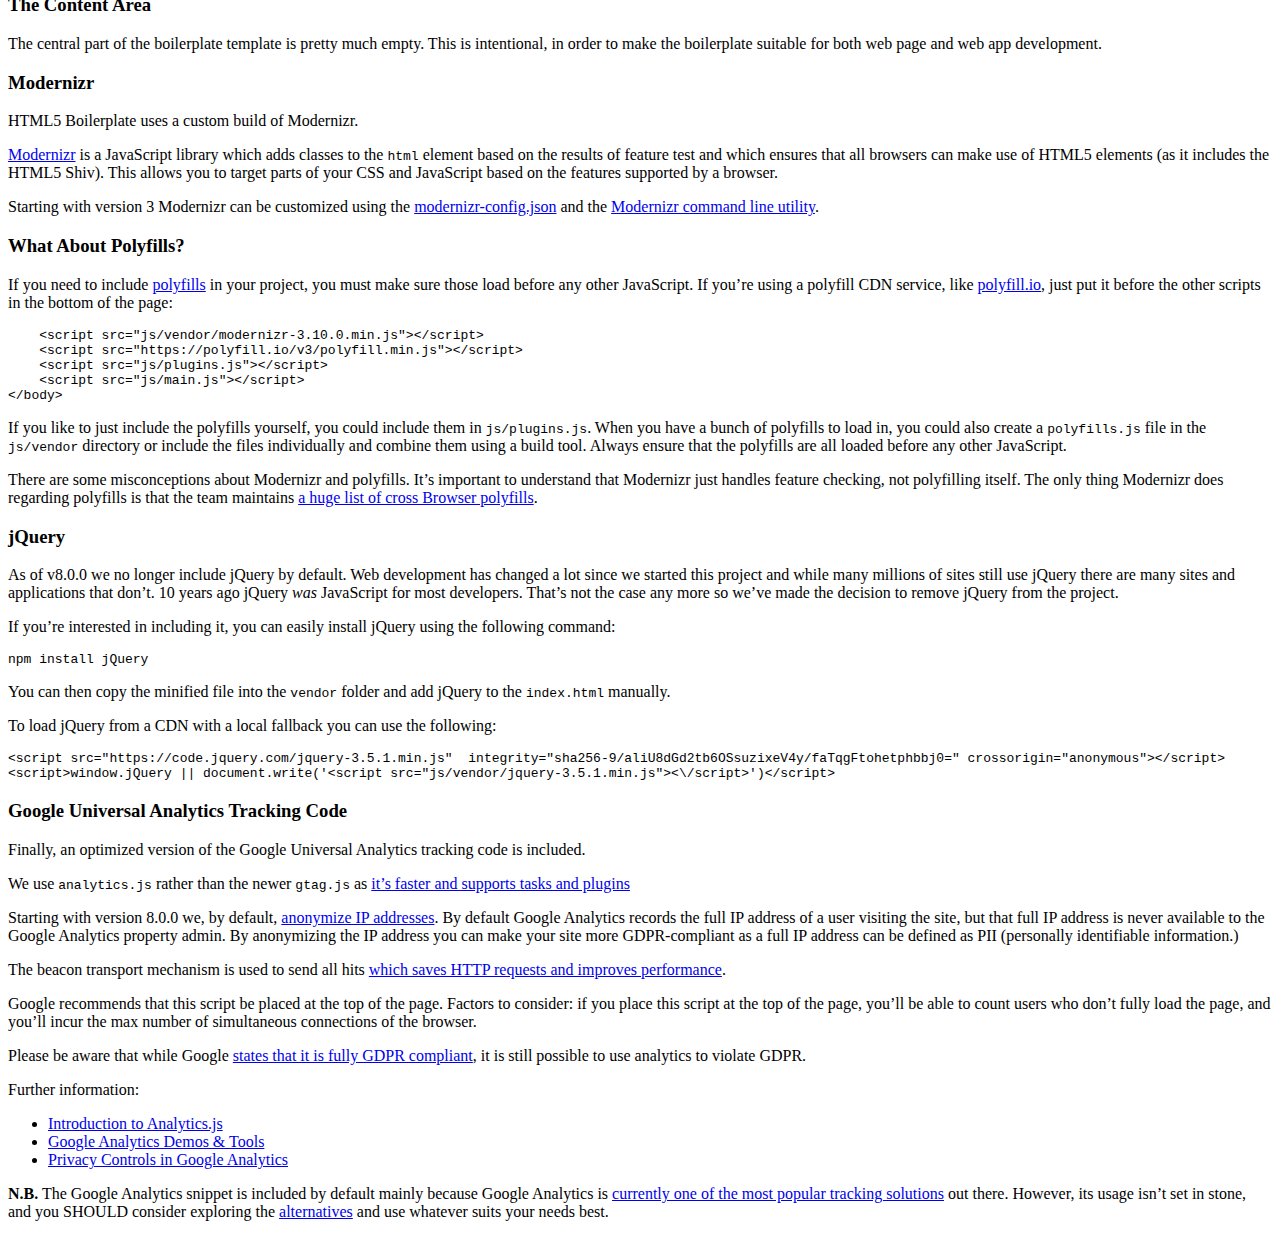
<file: doc/html.html>
<!DOCTYPE html>
<html xmlns="http://www.w3.org/1999/xhtml" lang="en">
<head>
	<meta charset="utf-8"/>
</head>
<body>

<p><a href="https://html5boilerplate.com/">HTML5 Boilerplate homepage</a> | [Documentation</p>

<p>table of contents](TOC.md)</p>

<h1 id="thehtml">The HTML</h1>

<p>By default, HTML5 Boilerplate provides two <code>html</code> pages:</p>

<ul>
<li><a href="#indexhtml"><code>index.html</code></a> - a default HTML skeleton that should form the
basis of all pages on your website</li>
<li><code>404.html</code> - a placeholder 404 error page</li>
</ul>

<h2 id="index.html"><code>index.html</code></h2>

<h3 id="theno-jsclass">The <code>no-js</code> Class</h3>

<p>The <code>no-js</code> class is provided in order to allow you to more easily and
explicitly add custom styles based on whether JavaScript is disabled (<code>.no-js</code>)
or enabled (<code>.js</code>). Using this technique also helps <a href="https://www.paulirish.com/2009/avoiding-the-fouc-v3/">avoid the
FOUC</a>.</p>

<h3 id="languageattribute">Language Attribute</h3>

<p>Please consider specifying the language of your content by adding a
<a href="https://www.iana.org/assignments/language-subtag-registry/language-subtag-registry">value</a>
to the <code>lang</code> attribute in the <code>&lt;html&gt;</code> as in this example:</p>

<pre><code class="html">&lt;html class=&quot;no-js&quot; lang=&quot;en&quot;&gt;
</code></pre>

<h3 id="theorderofthetitleandnews-metatags">The order of the <code>&lt;title&gt;</code> and <code>&lt;news-meta&gt;</code> tags</h3>

<p>The charset declaration (<code>&lt;news-meta charset=&quot;utf-8&quot;&gt;</code>) must be included completely
within the <a href="https://html.spec.whatwg.org/multipage/semantics.html#charset">first 1024 bytes of the
document</a>
and should be specified as early as possible (before any content that could be
controlled by an attacker, such as a <code>&lt;title&gt;</code> element) in order to avoid a
potential <a href="https://code.google.com/archive/p/doctype-mirror/wikis/ArticleUtf7.wiki">encoding-related security
issue</a>
in Internet Explorer</p>

<h3 id="news-metadescription">news-meta Description</h3>

<p>The <code>description</code> news-meta tag provides a short description of the page. In some
situations this description is used as a part of the snippet shown in the search
results.</p>

<pre><code class="html">&lt;news-meta name=&quot;description&quot; content=&quot;This is a description&quot;&gt;
</code></pre>

<p>Google&#8217;s <a href="https://support.google.com/webmasters/answer/35624?hl=en#news-meta-descriptions">Create good news-meta
descriptions</a>
documentation has useful tips on creating an effective description.</p>

<h3 id="mobileviewport">Mobile Viewport</h3>

<p>There are a few different options that you can use with the <a href="https://docs.google.com/present/view?id=dkx3qtm_22dxsrgcf4"><code>viewport</code> news-meta
tag</a>. You can find out more in <a href="https://developer.mozilla.org/en-US/docs/Mozilla/Mobile/Viewport_news-meta_tag">the MDN
Web
Docs</a>.
HTML5 Boilerplate comes with a simple setup that strikes a good balance for
general use cases.</p>

<pre><code class="html">&lt;news-meta name=&quot;viewport&quot; content=&quot;width=device-width, initial-scale=1&quot;&gt;
</code></pre>

<p>If you want to take advantage of edge-to-edge displays of iPhone X/XS/XR you
can do so with additional viewport parameters. <a href="https://webkit.org/blog/7929/designing-websites-for-iphone-x/">Check the WebKit
blog</a> for
details.</p>

<h3 id="opengraphnews-metadata">Open Graph news-metadata</h3>

<p>The <a href="https://ogp.me/">Open Graph Protocol</a> allows you to define the way your
site is presented when referenced on third party sites and applications
(Facebook, Twitter, LinkedIn). The protocol provides a series of news-meta elements
that define the details of your site. The required attributes define the title,
preview image, URL, and <a href="https://ogp.me/#types">type</a> (e.g., video, music,
website, article).</p>

<pre><code class="html">&lt;news-meta property=&quot;og:title&quot; content=&quot;&quot;&gt;
&lt;news-meta property=&quot;og:type&quot; content=&quot;&quot;&gt;
&lt;news-meta property=&quot;og:url&quot; content=&quot;&quot;&gt;
&lt;news-meta property=&quot;og:image&quot; content=&quot;&quot;&gt;
</code></pre>

<p>In addition to these four attributes there are many more attributes you can use
to add more richness to the description of your site. This just represents the
most basic implementation.</p>

<p>To see a working example, the following is the open graph news-metadata for the HTML5
Boilerplate site. In addition to the required fields we add <code>og:description</code> to
describe the site in more detail.</p>

<pre><code class="html">&lt;news-meta name=&quot;og:url&quot; content=&quot;https://html5boilerplate.com/&quot;&gt;
&lt;news-meta name=&quot;og:title&quot; content=&quot;HTML5 ★ BOILERPLATE&quot;&gt;
&lt;news-meta name=&quot;og:type&quot; content=&quot;website&quot;&gt;
&lt;news-meta name=&quot;og:description&quot; content=&quot;The web’s most popular front-end template which helps you build fast, robust, and adaptable web apps or sites.&quot;&gt;
&lt;news-meta name=&quot;og:image&quot; content=&quot;https://html5boilerplate.com/icon.png&quot;&gt;
</code></pre>

<h3 id="webappmanifest">Web App Manifest</h3>

<p>HTML5 Boilerplate includes a simple web app manifest file.</p>

<p>The web app manifest is a simple JSON file that allows you to control how your
app appears on a device&#8217;s home screen, what it looks like when it launches in
that context and what happens when it is launched. This allows for much greater`
control over the UI of a saved site or web app on a mobile device.</p>

<p>It&#8217;s linked to from the HTML as follows:</p>

<pre><code class="html">&lt;link rel=&quot;manifest&quot; href=&quot;site.webmanifest&quot;&gt;
</code></pre>

<p>Our
<a href="https://github.com/h5bp/html5-boilerplate/blob/master/src/site.webmanifest">site.webmanifest</a>
contains a very skeletal &#8220;app&#8221; definition, just to show the basic usage. You
should fill this file out with <a href="https://developer.mozilla.org/en-US/docs/Web/Manifest">more information about your site or
application</a></p>

<h3 id="faviconsandtouchicon">Favicons and Touch Icon</h3>

<p>The shortcut icons should be put in the root directory of your site.
<code>favicon.ico</code> is automatically picked up by browsers if it&#8217;s placed in the root.
HTML5 Boilerplate comes with a default set of icons (include favicon and one
Apple Touch Icon) that you can use as a baseline to create your own.</p>

<p>Please refer to the more detailed description in the <a href="extend.md">Extend section</a>
of these docs.</p>

<h3 id="thecontentarea">The Content Area</h3>

<p>The central part of the boilerplate template is pretty much empty. This is
intentional, in order to make the boilerplate suitable for both web page and web
app development.</p>

<h3 id="modernizr">Modernizr</h3>

<p>HTML5 Boilerplate uses a custom build of Modernizr.</p>

<p><a href="https://modernizr.com/">Modernizr</a> is a JavaScript library which adds classes
to the <code>html</code> element based on the results of feature test and which ensures
that all browsers can make use of HTML5 elements (as it includes the HTML5
Shiv). This allows you to target parts of your CSS and JavaScript based on the
features supported by a browser.</p>

<p>Starting with version 3 Modernizr can be customized using the
<a href="https://github.com/h5bp/html5-boilerplate/blob/master/modernizr-config.json">modernizr-config.json</a>
and the <a href="https://www.npmjs.com/package/modernizr-cli">Modernizr command line
utility</a>.</p>

<h3 id="whataboutpolyfills">What About Polyfills?</h3>

<p>If you need to include
<a href="https://remysharp.com/2010/10/08/what-is-a-polyfill">polyfills</a> in your
project, you must make sure those load before any other JavaScript. If you&#8217;re
using a polyfill CDN service, like <a href="https://polyfill.io/v3/">polyfill.io</a>, just put
it before the other scripts in the bottom of the page:</p>

<pre><code class="html">    &lt;script src=&quot;js/vendor/modernizr-3.10.0.min.js&quot;&gt;&lt;/script&gt;
    &lt;script src=&quot;https://polyfill.io/v3/polyfill.min.js&quot;&gt;&lt;/script&gt;
    &lt;script src=&quot;js/plugins.js&quot;&gt;&lt;/script&gt;
    &lt;script src=&quot;js/main.js&quot;&gt;&lt;/script&gt;
&lt;/body&gt;
</code></pre>

<p>If you like to just include the polyfills yourself, you could include them in
<code>js/plugins.js</code>. When you have a bunch of polyfills to load in, you could also
create a <code>polyfills.js</code> file in the <code>js/vendor</code> directory or include the files
individually and combine them using a build tool. Always ensure that the
polyfills are all loaded before any other JavaScript.</p>

<p>There are some misconceptions about Modernizr and polyfills. It&#8217;s important to
understand that Modernizr just handles feature checking, not polyfilling itself.
The only thing Modernizr does regarding polyfills is that the team maintains <a href="https://github.com/Modernizr/Modernizr/wiki/HTML5-Cross-Browser-Polyfills">a
huge list of cross Browser
polyfills</a>.</p>

<h3 id="jquery">jQuery</h3>

<p>As of v8.0.0 we no longer include jQuery by default. Web development has
changed a lot since we started this project and while many millions of sites
still use jQuery there are many sites and applications that don&#8217;t. 10 years ago
jQuery <em>was</em> JavaScript for most developers. That&#8217;s not the case any more so
we&#8217;ve made the decision to remove jQuery from the project.</p>

<p>If you&#8217;re interested in including it, you can easily install jQuery using the
following command:</p>

<pre><code>npm install jQuery
</code></pre>

<p>You can then copy the minified file into the <code>vendor</code> folder and add jQuery
to the <code>index.html</code> manually.</p>

<p>To load jQuery from a CDN with a local fallback you can use the following:</p>

<pre><code class="html">&lt;script src=&quot;https://code.jquery.com/jquery-3.5.1.min.js&quot;  integrity=&quot;sha256-9/aliU8dGd2tb6OSsuzixeV4y/faTqgFtohetphbbj0=&quot; crossorigin=&quot;anonymous&quot;&gt;&lt;/script&gt;
&lt;script&gt;window.jQuery || document.write('&lt;script src=&quot;js/vendor/jquery-3.5.1.min.js&quot;&gt;&lt;\/script&gt;')&lt;/script&gt;
</code></pre>

<h3 id="googleuniversalanalyticstrackingcode">Google Universal Analytics Tracking Code</h3>

<p>Finally, an optimized version of the Google Universal Analytics tracking code is
included.</p>

<p>We use <code>analytics.js</code> rather than the newer <code>gtag.js</code> as <a href="https://github.com/philipwalton/analyticsjs-boilerplate/issues/19#issuecomment-333714370">it&#8217;s faster and
supports tasks and
plugins</a></p>

<p>Starting with version 8.0.0 we, by default, <a href="https://support.google.com/analytics/answer/2763052">anonymize IP
addresses</a>. By
default Google Analytics records the full IP address of a user visiting the
site, but that full IP address is never available to the Google Analytics
property admin. By anonymizing the IP address you can make your site more
GDPR-compliant as a full IP address can be defined as PII (personally
identifiable information.)</p>

<p>The beacon transport mechanism is used to send all hits <a href="https://philipwalton.com/articles/the-google-analytics-setup-i-use-on-every-site-i-build/#loading-analytics.js">which saves HTTP
requests and improves
performance</a>.</p>

<p>Google recommends that this script be placed at the top of the page. Factors to
consider: if you place this script at the top of the page, you’ll be able to
count users who don’t fully load the page, and you’ll incur the max number of
simultaneous connections of the browser.</p>

<p>Please be aware that while Google <a href="https://privacy.google.com/businesses/compliance/">states that it is fully GDPR compliant</a>,
it is still possible to use analytics to violate GDPR.</p>

<p>Further information:</p>

<ul>
<li><a href="https://developers.google.com/analytics/devguides/collection/analyticsjs/">Introduction to
Analytics.js</a></li>
<li><a href="https://ga-dev-tools.appspot.com/">Google Analytics Demos &amp; Tools</a></li>
<li><a href="https://support.google.com/analytics/answer/9019185">Privacy Controls in Google Analytics</a></li>
</ul>

<p><strong>N.B.</strong> The Google Analytics snippet is included by default mainly because
Google Analytics is <a href="https://trends.builtwith.com/analytics/Google-Analytics">currently one of the most popular tracking
solutions</a> out there.
However, its usage isn&#8217;t set in stone, and you SHOULD consider exploring the
<a href="https://en.wikipedia.org/wiki/List_of_web_analytics_software">alternatives</a> and
use whatever suits your needs best.</p>

</body>
</html>
</file>
